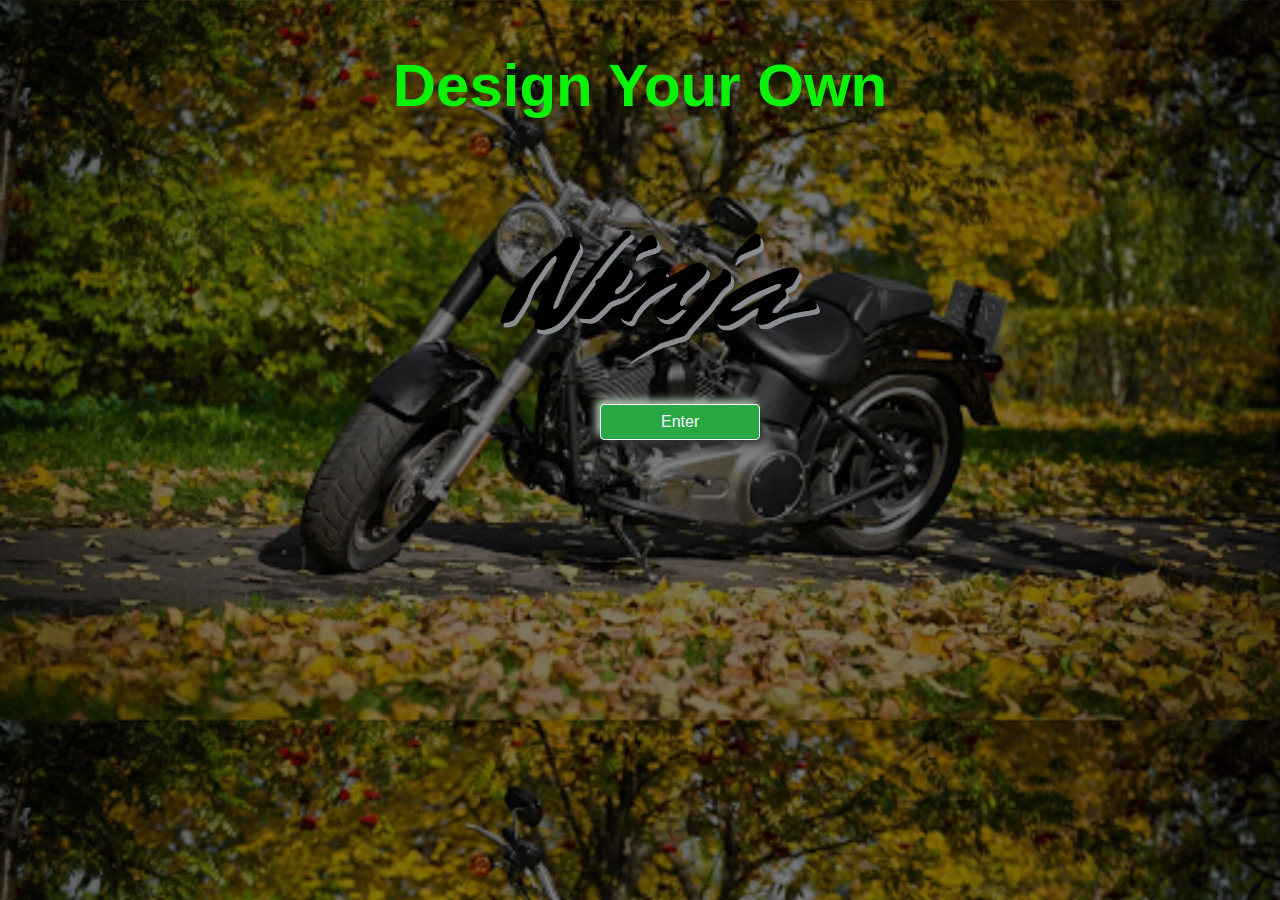
<file: index.html>
<!DOCTYPE html>
<html lang="en">
<head>
    <meta charset="UTF-8">
    <meta name="viewport" content="width=device-width, initial-scale=1.0">
    <meta http-equiv="X-UA-Compatible" content="ie=edge">
    <link rel="stylesheet" href="css/bootstrap.min.css">
    <link rel="stylesheet" href="css/style.css">
    <title>Document</title>
</head>
<body class="back">
    <h1 id="design">Design Your Own</h1>
    <div>
        <img class="w-25 h-25"  src="image/ninja.png" alt="" id="ninja">
    </div>
    <a id="btnlanding" class="btn btn-success btn-outline-light" href="page.html" type="button">Enter</a>
    <script src="/js/main.js"></script>
    
</body>
</html>
</file>
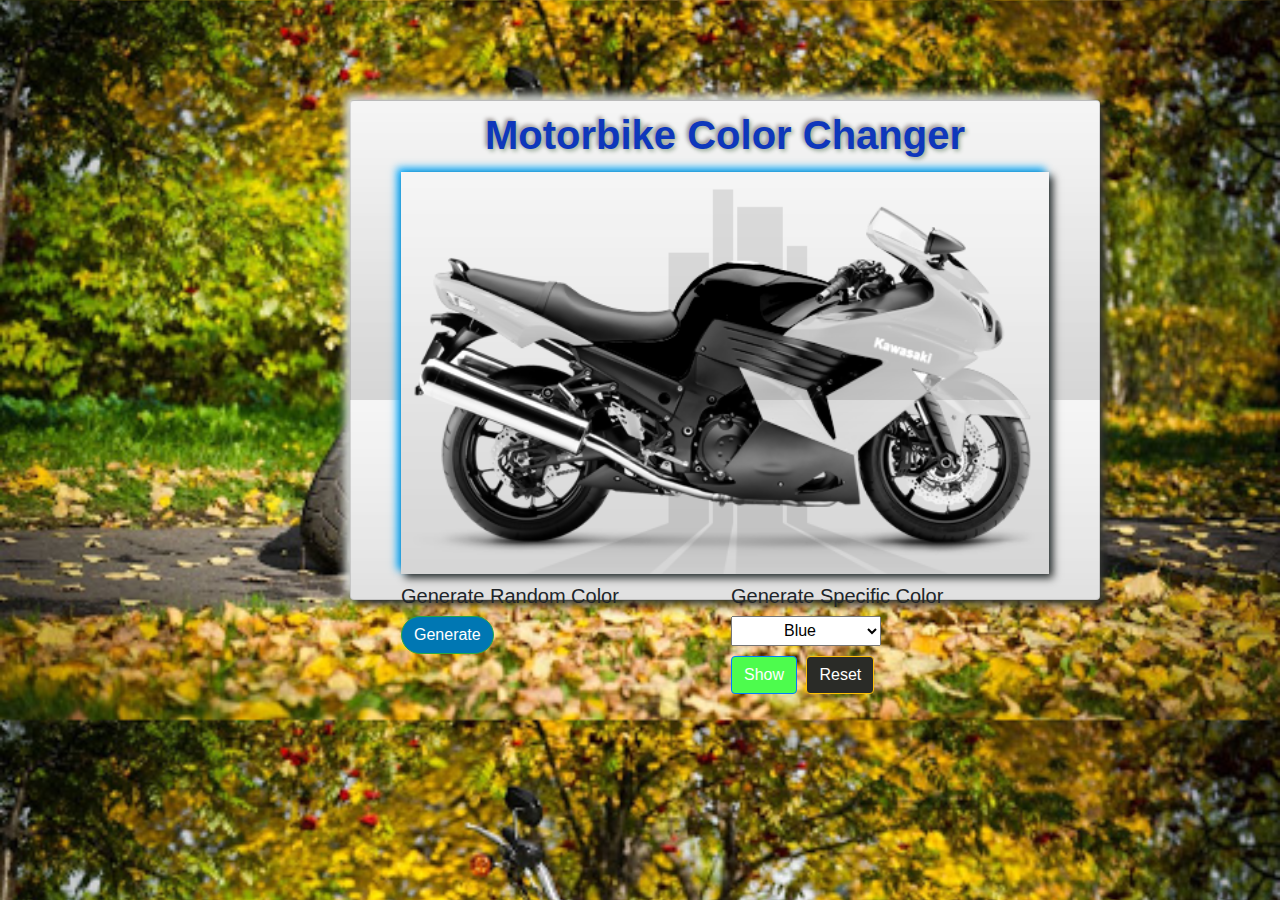
<file: page.html>
<!DOCTYPE html>
<html lang="en">
<head>
    <meta charset="UTF-8">
    <meta name="viewport" content="width=device-width, initial-scale=1.0">
    <meta http-equiv="X-UA-Compatible" content="ie=edge">
    <link rel="stylesheet" href="css/bootstrap.min.css">
    <link rel="stylesheet" href="css/style.css">
    <title>Document</title>
</head>
<body class="bground">
    <div id="containerBg" class="card">
        <h1 id="bike" class="text-center">Motorbike Color Changer</h1>
        <img class="w-95 h-95" src="image/motor.png" alt="" id="motor">
        <div id="gene">
            <table>
                <h5 id="random">Generate Random Color</h5>
                <button type="button" onclick="changeColor()" id="generate" class="btn btn-success w-20 h-20" >Generate</button>
            </table>
        </div>
        <div id="container1">
            <table>
                <h5 id="specific">Generate Specific Color</h5>
                <select id="option">
                    <option id="primary-colors" value="1">Blue</option>
                    <option id="primary-colors" value="2">Red</option>
                    <option id="primary-colors" value="3">Black</option>
                    <option id="primary-colors" value="4">Yellow</option>
                    <option id="primary-colors" value="5">Pink</option>
                    <option id="primary-colors" value="6">Grey</option>
                </select>
                <div id="Button">
                    <button onclick="changePri()" class="btn btn-primary w-20 h-20" id="show">Show</button>
                    <button type="button" onclick="resetColor()"class="btn btn-warning w-20 h-20" id="reset">Reset</button>
                    <script src="js/main.js"></script>
                </div>
                
            </table>
        </div>
    </div>

   
    
    
</body>
</html>
</file>
<file: css/style.css>
*
{
    padding: 0;
    margin: 0;
}

.back{
    background: linear-gradient(rgba(0,0,0,0.5),rgba(0,0,0,0.5)),url(../image/nature.jpg);
    background-size: cover;
}
#design{
    text-align: center;
    margin-top: 50px;
    font-family: Arial, Helvetica, sans-serif;
    font-weight: bolder;
    font-size: 60px;
    color: rgb(10, 241, 10);

}
#ninja{
    margin-top: 100px;
    margin-left: 500px;
    text-shadow: green 4px 4px 8px, green -4px -4px 8px;
    
}
#bike{
    color: rgb(14, 55, 187);
    text-shadow: #9aac9a 2px 2px 4px, #948c8c -2px -2px 4px;
    font-weight: bold;
    font-family: -apple-system, BlinkMacSystemFont, 'Segoe UI', Roboto, Oxygen, Ubuntu, Cantarell, 'Open Sans', 'Helvetica Neue', sans-serif;
    margin-top: 10px;
}


#btnlanding{
    margin-left: 600px;
    margin-top: 40px;
    padding: 5px 60px;
    box-shadow: #2c2e2c 4px 4px 8px, #c3dbc5 -4px -4px 8px; 
}
#motor{
    margin-left: 50px;
    margin-top: 5px;
    margin-right: 50px;
    box-shadow: #2c2e2c 4px 4px 8px, #00aaff -4px -4px 8px;
} 

.bground{
    background-image: url(../image/nature.jpg);
    background-size: cover;
}
#containerBg{
    background-image: url(../image/background.png) ;
    width: 750px;
    height: 500px;
    margin-left: 350px;
    margin-top: 100px;
}
#colors{
    width: 150px;
    height: 30px;
}

#container1{
  margin-left: 380px;
  margin-top: -55px;
}

#Button{
    margin-top: 10px;
}

#gene{
    margin-left: 50px;
    margin-top: 10px;
}

.card{
    background: #262626;
    box-shadow: #2c2e2c  5px 5px 10px, #eaeeea -5px -5px 10px;
}
#generate{
    background-color: #0077b3;
    border-radius: 20px;
}

#show{
    background-color: #4dfc4d;
}
#reset{
    background-color: #2a2b27;
    margin-left: 5px;
    color: white;
}

#option{
    width: 150px;
    height: 30px;
    text-align: center;
}
#specific{
    margin-top: -15px;
}
</file>
